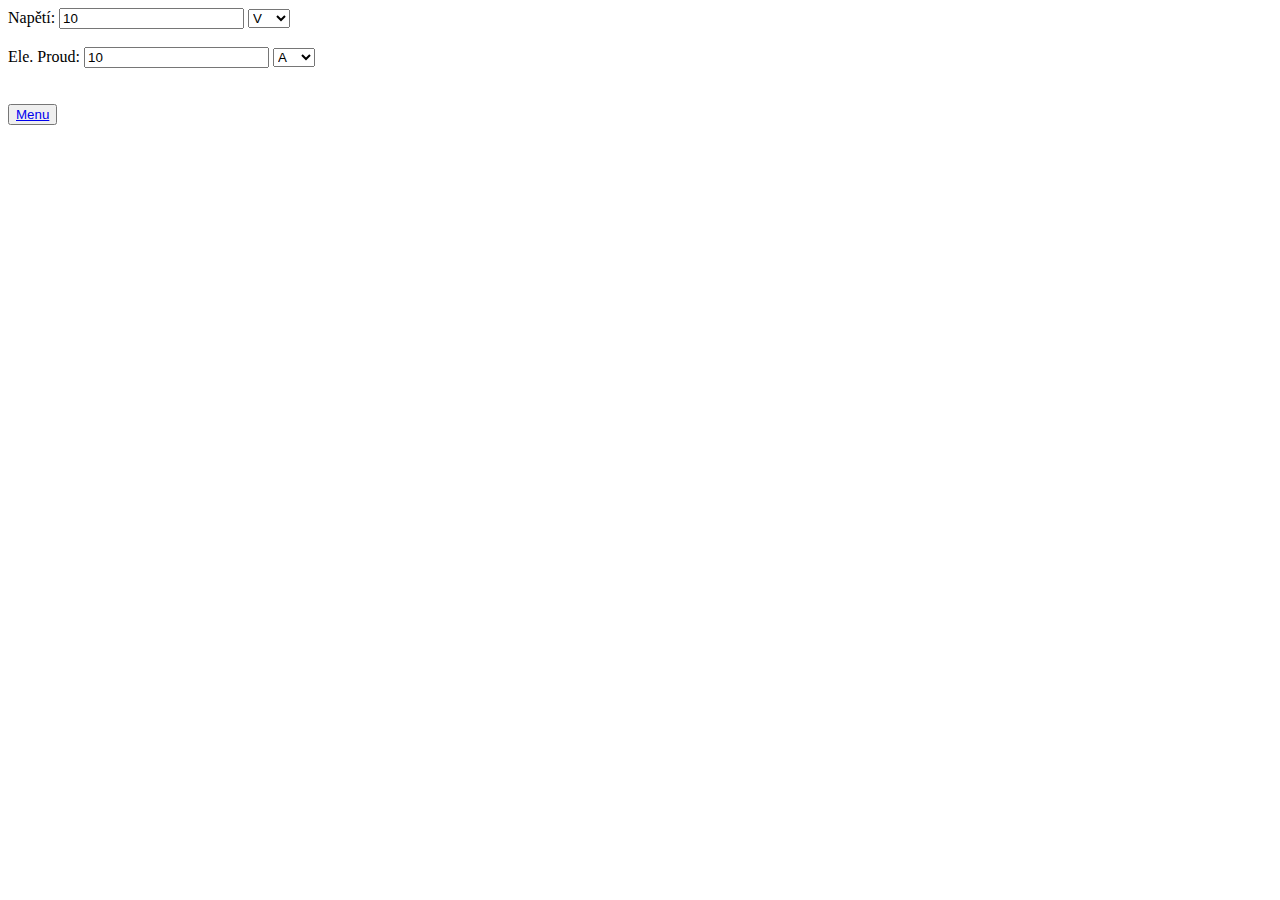
<file: kalkulacky/jenomR.html>
<!DOCTYPE html>
<html lang="en">
<head>
    <meta charset="UTF-8">
    <meta name="viewport" content="width=device-width, initial-scale=1.0">
    <title>Document</title>
    <style>
        .frac {
            display: inline-block;
            position: relative;
            vertical-align: middle;
            letter-spacing: 0.001em;
            text-align: center;
        }
        .frac > span {
            display: block;
            padding: 0.1em;
        }
        .frac span.bottom {
            border-top: thin solid black;
        }
        .frac span.symbol {
            display: none;
        } 
        </style>
</head>
<script src="./jenomR.js"></script>
<body>
    <form>
        <label for="napeti">Napětí: </label>
        <input type="number" name="napeti" id="napjeti" value="10">
        <select id="napjetiJednotky">
            <option value="0"">V</option>
            <option value="12">TV</option>
            <option value="9">GV</option>
            <option value="6">MV</option>
            <option value="3">kV</option>
            <option value="-3">mV</option>
            <option value="-6">μV</option>
            <option value="-9">nV</option>
            <option value="-12">pV</option>
        </select>
        <br>
        <br>
        <label for="proud">Ele. Proud: </label>
        <input type="number" name="proud" id="proud" value="10">
        <select id="proudJednotky">
            <option value="0">A</option>
            <option value="12">TA</option>
            <option value="9">GA</option>
            <option value="6">MA</option>
            <option value="3">kA</option>
            <option value="-3">mA</option>
            <option value="-6">μA</option>
            <option value="-9">nA</option>
            <option value="-12">pA</option>
        </select>
        
        
    </form>
    <div id="output"></div>
    <br>
    <br>
    
    <button><a href="../index.html">Menu</a></button>
</body>
</html>
</file>
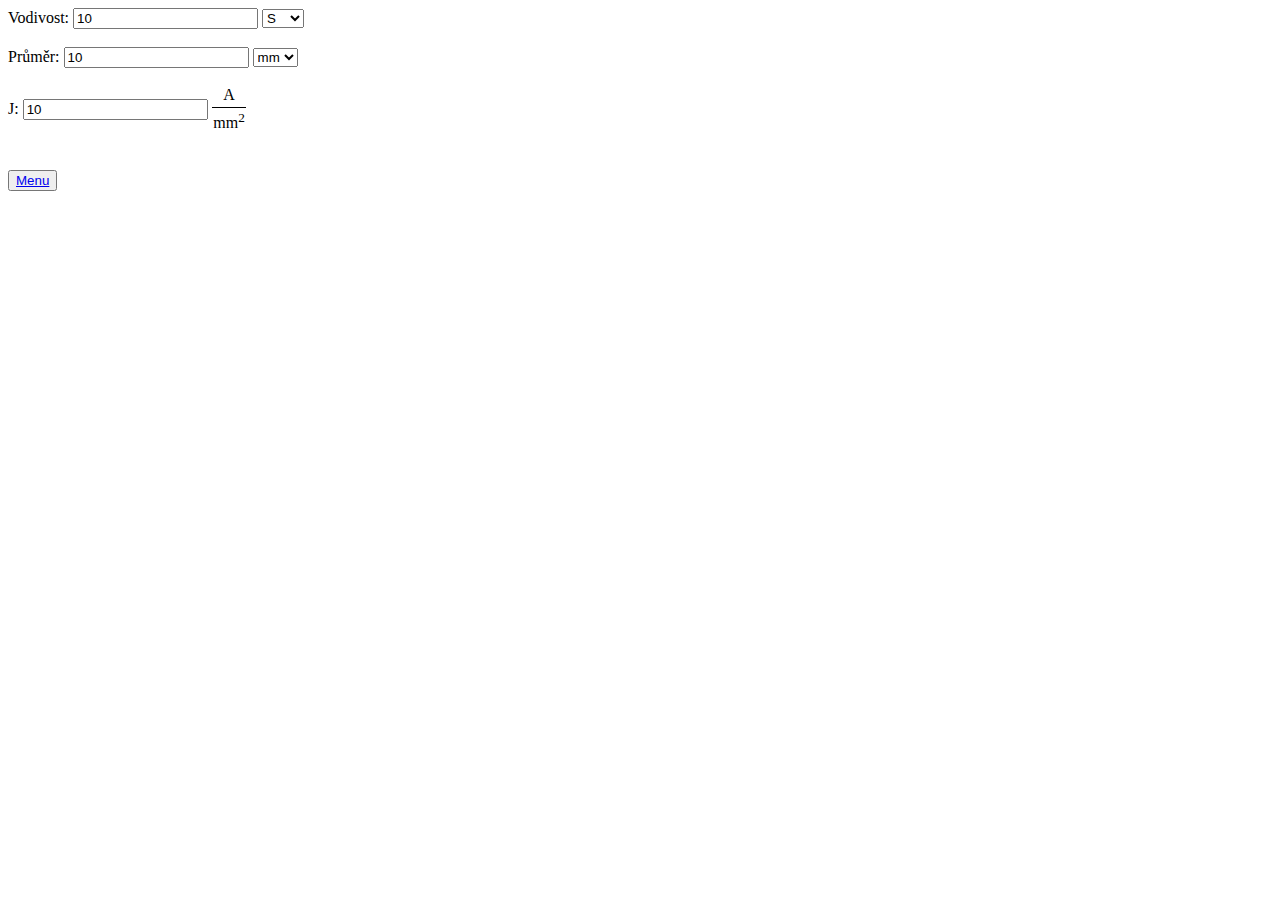
<file: kalkulacky/napetiAProud.html>
<!DOCTYPE html>
<html lang="en">
<head>
    <meta charset="UTF-8">
    <meta name="viewport" content="width=device-width, initial-scale=1.0">
    <title>Document</title>
    <style>
        .frac {
            display: inline-block;
            position: relative;
            vertical-align: middle;
            letter-spacing: 0.001em;
            text-align: center;
        }
        .frac > span {
            display: block;
            padding: 0.1em;
        }
        .frac span.bottom {
            border-top: thin solid black;
        }
        .frac span.symbol {
            display: none;
        } 
        </style>
</head>
<script src="./napetiAProud.js"></script>
<body>
    <form>
        <label for="vodivost">Vodivost: </label>
        <input type="number" name="vodivost" id="vodivost" value="10">
        <select id="vodivostJednotky">
            <option value="0"">S</option>
            <option value="12">TS</option>
            <option value="9">GS</option>
            <option value="6">MS</option>
            <option value="3">kS</option>
            <option value="-3">mS</option>
            <option value="-6">μS</option>
            <option value="-9">nS</option>
            <option value="-12">pS</option>
        </select>
        <br>
        <br>
        
        <label for="prumer">Průměr: </label>
        <input type="number" name="prumer" id="prumer" value="10">
        <select id="prumerJednotky">
            <option value="0" >mm</option>
            <option value="15" >Tm</option>
            <option value="12"  >Gm</option>
            <option value="9"  >Mm</option>
            <option value="6"  >km</option>
            <option value="3"  >m</option>
            <option value="-3" >μm</option>
            <option value="-6" >nm</option>
            <option value="-9">pm</option>
        </select>
        <br>
        <br>
        <label for="J">J: </label>
        <input type="number" name="J" id="J" value="10">
        <span><div class="frac">A<span></span><span class="symbol">/</span><span class="bottom">mm<sup>2</sup></span></div></span>
    </form>
    <div id="output"></div>
    <br>
    <br>
    
    <button><a href="../index.html">Menu</a></button>
</body>
</html>
</file>
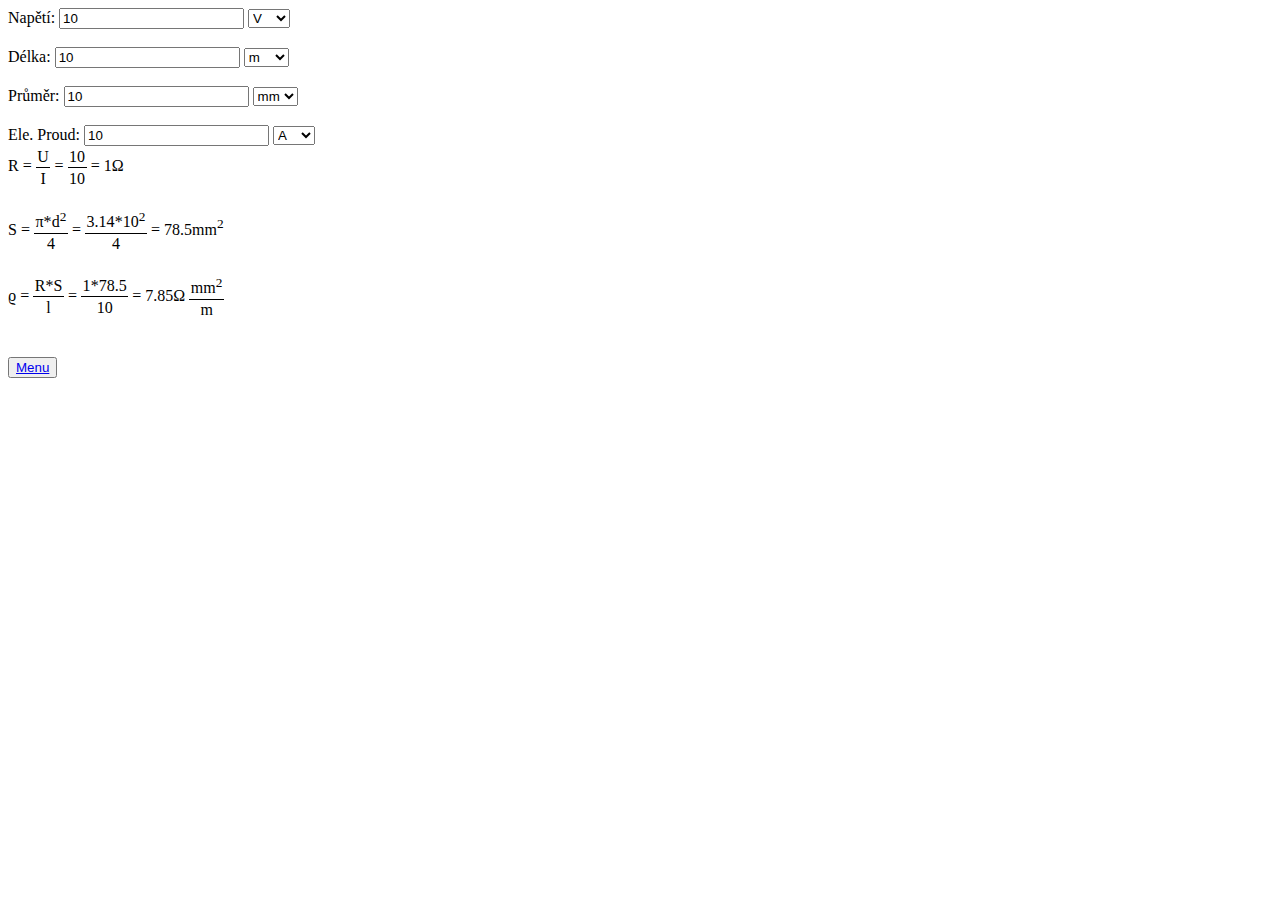
<file: kalkulacky/ro_and_R.html>
<!DOCTYPE html>
<html lang="en">
<head>
    <meta charset="UTF-8">
    <meta name="viewport" content="width=device-width, initial-scale=1.0">
    <title>Document</title>
    <script src="./roR.js"></script>
    <style>
    .frac {
        display: inline-block;
        position: relative;
        vertical-align: middle;
        letter-spacing: 0.001em;
        text-align: center;
    }
    .frac > span {
        display: block;
        padding: 0.1em;
    }
    .frac span.bottom {
        border-top: thin solid black;
    }
    .frac span.symbol {
        display: none;
    } 
    </style>
</head>
<body>
    <form>
        <label for="napeti">Napětí: </label>
        <input type="number" name="napeti" id="napjeti" value="10">
        <select id="napjetiJednotky">
            <option value="0"">V</option>
            <option value="12">TV</option>
            <option value="9">GV</option>
            <option value="6">MV</option>
            <option value="3">kV</option>
            <option value="-3">mV</option>
            <option value="-6">μV</option>
            <option value="-9">nV</option>
            <option value="-12">pV</option>
        </select>
        <br>
        <br>
        <label for="delka">Délka: </label>
        <input type="number" name="delka" id="delka" value="10">
        <select id="delkaJednotky">
            <option value="0">m</option>
            <option value="12">Tm</option>
            <option value="9">Gm</option>
            <option value="6">Mm</option>
            <option value="3">km</option>
            <option value="-3">mm</option>
            <option value="-6">μm</option>
            <option value="-9">nm</option>
            <option value="-12">pm</option>
        </select>
        <br>
        <br>
        <label for="prumer">Průměr: </label>
        <input type="number" name="prumer" id="prumer" value="10">
        <select id="prumerJednotky">
            <option value="0" >mm</option>
            <option value="15" >Tm</option>
            <option value="12"  >Gm</option>
            <option value="9"  >Mm</option>
            <option value="6"  >km</option>
            <option value="3"  >m</option>
            <option value="-3" >μm</option>
            <option value="-6" >nm</option>
            <option value="-9">pm</option>
        </select>
        <br>
        <br>
        <label for="proud">Ele. Proud: </label>
        <input type="number" name="proud" id="proud" value="10">
        <select id="proudJednotky">
            <option value="0"> A</option>
            <option value="12" >TA</option>
            <option value="9"  >GA</option>
            <option value="6"  >MA</option>
            <option value="3"  >kA</option>
            <option value="-3"  >mA</option>
            <option value="-6" >μA</option>
            <option value="-9" >nA</option>
            <option value="-12">pA</option>
        </select>
    </form>
    <div id="output"></div>

    <br>
    <br>
    <button><a href="../index.html">Menu</a></button>
</body>
</html>
</file>
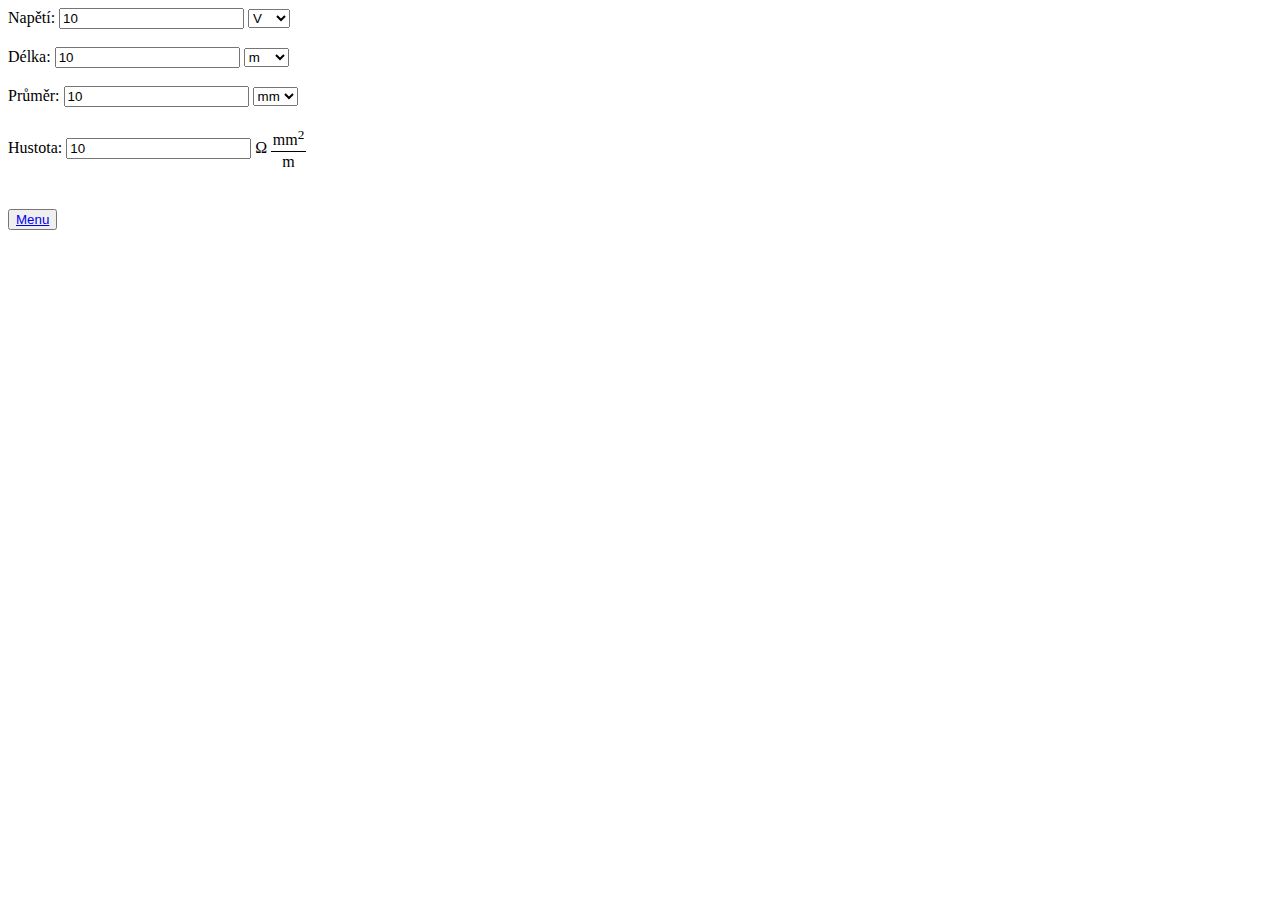
<file: kalkulacky/vypocetj.html>
<!DOCTYPE html>
<html lang="en">
<head>
    <meta charset="UTF-8">
    <meta name="viewport" content="width=device-width, initial-scale=1.0">
    <title>Document</title>
    <style>
        .frac {
            display: inline-block;
            position: relative;
            vertical-align: middle;
            letter-spacing: 0.001em;
            text-align: center;
        }
        .frac > span {
            display: block;
            padding: 0.1em;
        }
        .frac span.bottom {
            border-top: thin solid black;
        }
        .frac span.symbol {
            display: none;
        } 
        </style>
</head>
<script src="./vypocetJ.js"></script>
<body>
    <form>
        <label for="napeti">Napětí: </label>
        <input type="number" name="napeti" id="napjeti" value="10">
        <select id="napjetiJednotky">
            <option value="0"">V</option>
            <option value="12">TV</option>
            <option value="9">GV</option>
            <option value="6">MV</option>
            <option value="3">kV</option>
            <option value="-3">mV</option>
            <option value="-6">μV</option>
            <option value="-9">nV</option>
            <option value="-12">pV</option>
        </select>
        <br>
        <br>
        <label for="delka">Délka: </label>
        <input type="number" name="delka" id="delka" value="10">
        <select id="delkaJednotky">
            <option value="0">m</option>
            <option value="12">Tm</option>
            <option value="9">Gm</option>
            <option value="6">Mm</option>
            <option value="3">km</option>
            <option value="-3">mm</option>
            <option value="-6">μm</option>
            <option value="-9">nm</option>
            <option value="-12">pm</option>
        </select>
        <br>
        <br>
        <label for="prumer">Průměr: </label>
        <input type="number" name="prumer" id="prumer" value="10">
        <select id="prumerJednotky">
            <option value="0" >mm</option>
            <option value="15" >Tm</option>
            <option value="12"  >Gm</option>
            <option value="9"  >Mm</option>
            <option value="6"  >km</option>
            <option value="3"  >m</option>
            <option value="-3" >μm</option>
            <option value="-6" >nm</option>
            <option value="-9">pm</option>
        </select>
        <br>
        <br>
        <label for="hustota">Hustota: </label>
        <input type="number" name="hustota" id="hustota" value="10">
        Ω 
        <span><div class="frac"><span>mm<sup>2</sup></span><span class="symbol">/</span><span class="bottom">m</span></div></span>
    </form>
    <div id="output"></div>
    <br>
    <br>
    
    <button><a href="../index.html">Menu</a></button>
</body>
</html>
</file>
